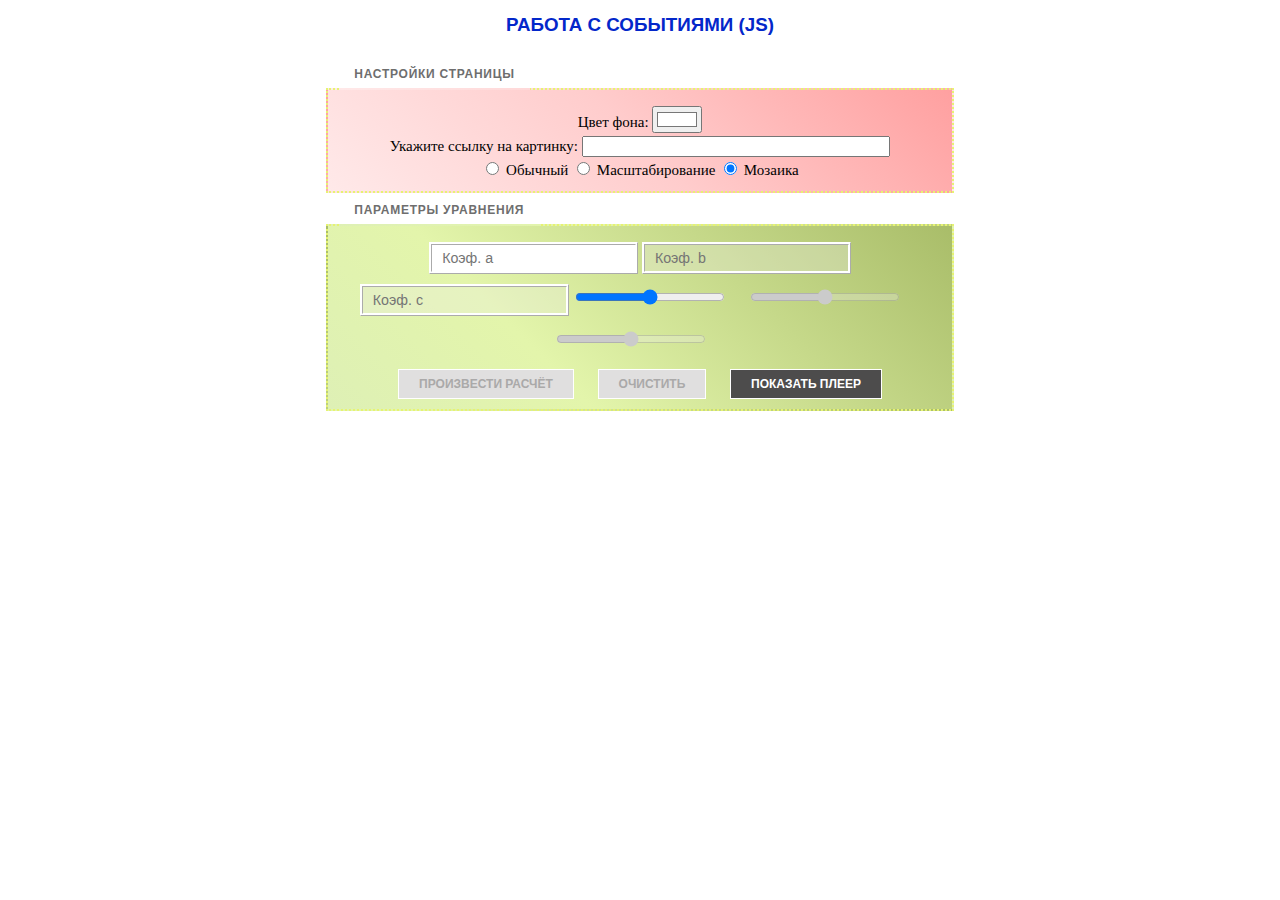
<file: index.html>
<!DOCTYPE html>
<html lang="en">
<head>
    <meta charset="UTF-8">
    <meta http-equiv="X-UA-Compatible" content="IE=edge">
    <meta name="viewport" content="width=device-width, initial-scale=1.0">
    <title>JavaScript</title>

    <link rel="stylesheet" href="css/style.css">
</head>
<body>
    
    <h1 class="title">Работа с событиями (JS)</h1>

    <form class="form-equation">
        <fieldset class="settings">
            <legend class="title">Настройки страницы</legend>

            <div class="form-group">
                <label for="page_bgcolor">Цвет фона: </label>
                <input id="page_bgcolor" type="color" value="#ffffff">
            </div>

            <div class="form-group">
                <label for="page_imglink">Укажите ссылку на картинку: </label>
                <input class="url" id="page_imglink" type="text">

                <!-- <label for="page_bgimg">Загрузите фоновое изображение: </label> -->
                <!-- <input id="page_bgimg" type="file" accept=".jpg,.png,.svg"> -->
            </div>

            <div class="form-group">
                <input id="bgSize_default" name="bgSize" type="radio">
                <label for="bgSize_default">Обычный</label>
                
                <input id="bgSize_zoom" name="bgSize" type="radio">
                <label for="bgSize_zoom">Масштабирование</label>
                
                <input id="bgSize_mosaic" name="bgSize" type="radio" checked>
                <label for="bgSize_mosaic">Мозаика</label>
            </div>

        </fieldset>
        <fieldset class="parametrs">
            <legend class="title">Параметры уравнения</legend>

            <input class="params" id="param_a" type="number" placeholder="Коэф. a">
            <input class="params" id="param_b" type="number" placeholder="Коэф. b" disabled>
            <input class="params" id="param_c" type="number" placeholder="Коэф. c" disabled>

            <input class="range" type="range" id="range_a" min="-100" value="0" max="100">
            <input class="range" type="range" id="range_b" min="-100" value="0" max="100" disabled>
            <input class="range" type="range" id="range_c" min="-100" value="0" max="100" disabled>

            <div class="buttons">
                <input class="btn btn-calc" id="btn_calc" type="button" value="Произвести расчёт" disabled>
                <input class="btn btn-reset" id="btn_reset" type="reset" value="Очистить" disabled>
                <input class="btn btn-play" id="btn_play" type="button" value="Показать плеер">
            </div>
        </fieldset>
    </form>

    <!-- <audio id="player" class="player" src="media/sample.mp3"></audio> -->

    <script src="js/script.js" async></script>
</body>
</html>
</file>
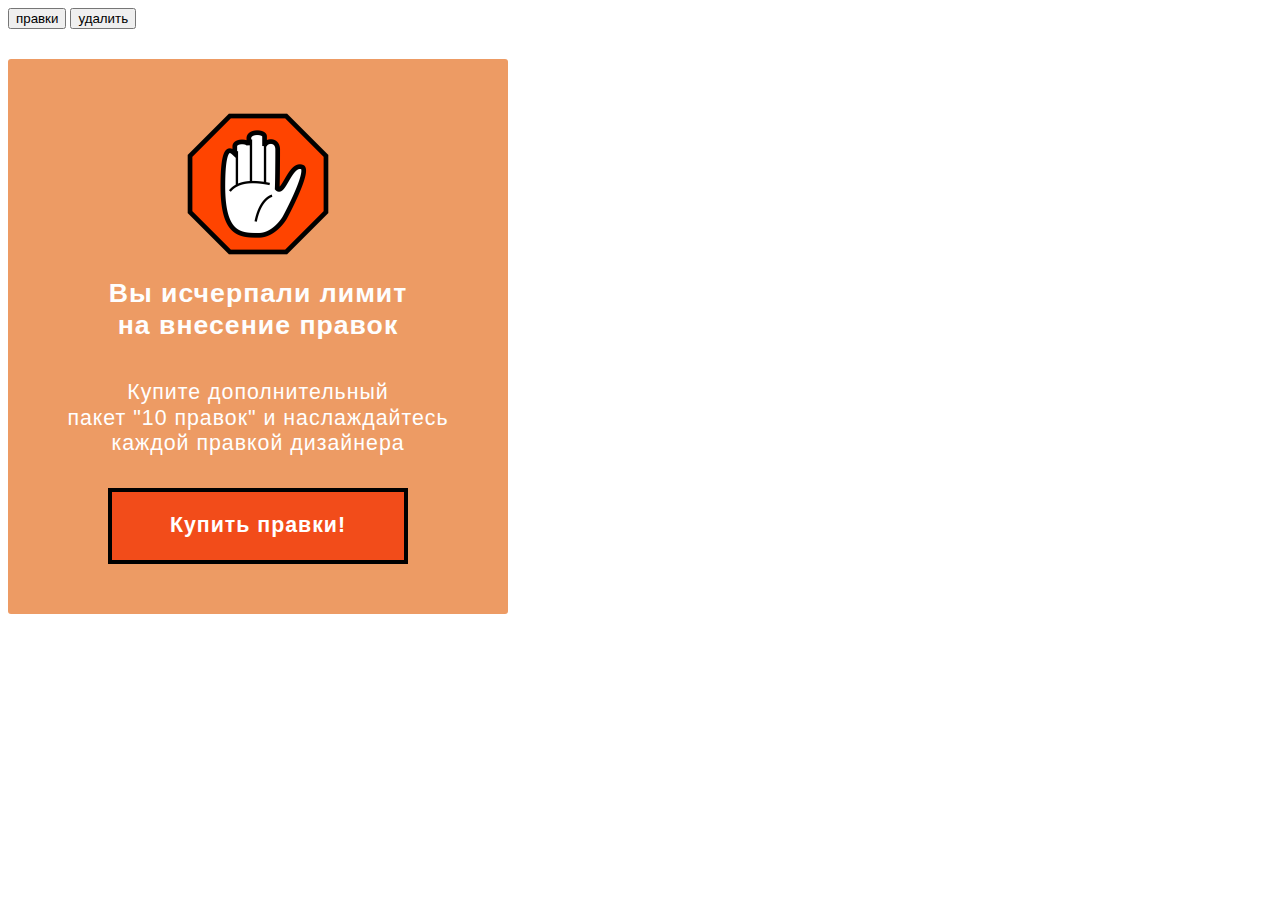
<file: index_jQuery1.html>
<!DOCTYPE html>
<html lang="en">
<head>
    <meta charset="UTF-8">
    <meta http-equiv="X-UA-Compatible" content="IE=edge">
    <meta name="viewport" content="width=device-width, initial-scale=1.0">
    <title>Модальное окно и jQuery</title>
    <link rel="stylesheet" href="css/style_jQuery1.css">
</head>
<body>

    <div>
        <button id="btn-on">правки</button>
        <button id="btn-off">удалить</button>
    </div>

    <div id="modal" class="modal" >
        
            <img src="/img/1200px-Stop_hand_icon.svg.png" width="150" alt="">
       
        
            <h1>Вы исчерпали лимит <br> на внесение правок</h1>
            <p>Купите дополнительный <br> пакет "10 правок" и наслаждайтесь каждой правкой дизайнера</p>
            <div class="buy">
                <p>Купить правки!</p>
            </div>
        
    </div>












<!-- вариант 1 -->
<!-- 
    <header class="header">
        <div class="header__inner">
            <button id="callback-button" class="header__button">Нажми</button>
        </div>
    </header>
    
    <div class="modal"> 
        <div class="modal__content"> 
            <button class="modal__close-button">
                <img src="img/close.png" width="18" alt="">
            </button>
            <h1 class="modal__title">Ну и хватит играться :)</h1>
            <p  class="modal__description">Lorem ipsum dolor sit amet consectetur adipisicing elit. Eaque aspernatur culpa ducimus praesentium, laboriosam odit consequatur et veniam fuga, asperiores tempore architecto, quidem quos! Quibusdam sapiente debitis quaerat labore culpa?</p>
        </div>
    </div>
 -->

 

    <!-- вариант 2 -->
    <!-- <a href="#openModal">Открыть модальное окно</a>

    <div id="openModal" class="modalDialog">
        <div>
            <a href="#close" title="Закрыть" class="close">X</a>
            <h2>Модальное окно</h2>
            <p>Пример простого модального окна, которое может быть создано с использованием CSS3.</p>
            <p>Его можно использовать в широком диапазоне, начиная от вывода сообщений и заканчивая формой регистрации.</p>
        </div>
    </div> -->



    <script src="js/jquery-3.6.0.min.js"></script>
    <script src="js/script_jQuery1.js"></script>
    
</body>
</html>
</file>
<file: css/style.css>
html {
    font-size: 15px;
    line-height: 160%;
}

body {
    font-family: "Georgia", serif;
}

:focus {
    outline-color: gold;
}

.title {
    text-align: center;
    text-transform: uppercase;
    font-size: 1.25rem;
    font-family: "Verdana", sans-serif;
    color: rgb(3, 39, 202);
}

.form-equation {
    width: 50%;
    margin: auto;
    margin-top: 40px;
}

.form-equation fieldset {
    text-align: center;

    border: 2px dotted rgb(230, 243, 114);
    background-image: linear-gradient(45deg, #def0b5 0%,#e3f5ab 33%,#a9bd69 100%);
}

.form-equation .settings {
    margin-bottom: 20px;
    background-image: linear-gradient(45deg, #ffe9e9 0%,#ffcccc 50%,#ffa0a0 100%);
}

.form-equation .title {
    position: relative;
    top: -15px;

    padding: 0 15px;

    text-align: left;
    text-transform: uppercase;
    letter-spacing: 0.75px;
    font-size: 0.8rem;
    font-weight: bold;

    color: rgb(110, 110, 110);
}

.form-equation .url {
    width: 50%;
}

.form-equation .params {
    box-sizing: border-box;
    padding: 5px 10px;

    font-size: 0.95rem;
    border: 3px ridge rgb(255, 255, 255);
    color: rgb(3, 187, 19);
}

.form-equation .range {
    margin-top: 15px;
    margin-right: 20px;

    width: 150px;
}

.form-equation .buttons {
    margin-top: 15px;
}

.form-equation .btn {
    padding: 7px 20px;
    border: 1px solid rgb(255, 255, 255);

    text-transform: uppercase;
    font-size: 0.8rem;
    font-weight: bold;
    color: #ffffff;

    transition: all 0.25s;
}

.form-equation .btn[disabled] {
    cursor: auto !important;
    color: rgb(170, 169, 169);
    background-image: none;
    background-color: rgb(224, 223, 223);
}

.form-equation .btn:hover {
    cursor: pointer;
    filter: saturate(2);
}

.form-equation .btn-calc {
    margin-right: 20px;
    background-image: linear-gradient(135deg, #669443 0%,#346d0c 50%, #669443 100%);
}

.form-equation .btn-reset {
    margin-right: 20px;
    background-image: linear-gradient(135deg, #944f43 0%,#c23e27 50%, #944f43 100%);
}

.form-equation .btn-play {
    background-color: rgb(77, 76, 76);
}

.solution {
    width: 50%;
    margin: auto;
    margin-top: 30px;
    padding: 20px;

    font-size: 1.5rem;
    background-color: lightyellow;
    border-left: 20px solid gold;
}

.solution strong {
    font-weight: bold;
    color: rgb(200, 75, 3);
}

.player {
    display: none;
    margin: 25px auto;
    width: 50%;
}

.player-show {
    display: block;
}
</file>
<file: css/style_jQuery1.css>
.modal {
    display: flex;
    flex-direction: column;
    justify-content: center;
    align-items: center;
    margin-top: 30px;
    box-sizing: border-box;
    width: 500px;
    /* height: 400px; */
    background-color: rgb(237, 155, 100);
    border-radius: 3px;
    padding: 50px;
}


h1 {
    font-family:sans-serif;
    font-size: 20pt;
    line-height: 120%;
    letter-spacing: 1px;
    color: rgb(254, 254, 254);
    text-align: center;
}
p {
    font-family:sans-serif;
    color: rgb(255, 255, 255);
    line-height: 120%;
    letter-spacing: 1px;
    font-size: 16pt;
    text-align: center;
}

.buy {
    box-sizing: border-box;
    margin-top: 10px;
    width: 300px;
    border: 4px solid black;
    background-color: rgb(242, 76, 26);
    font-weight: bold;
}




/* вариант 1 */
/* .modal {
    position: fixed;
    top: 0;
    right: 0;
    bottom: 0;
    left: 0;
    z-index: 1000;
    background: rgba(0, 0, 0, 0.9);
    display: flex;
    justify-content: center;
    align-items: flex-start;
    overflow-y: scroll;
    padding: 60px 15px;
  }
   
  .modal__content {
    width: 100%;
    max-width: 500px;
    padding: 50px;
    background: #f9f9f9;
    border-radius: 3px;
    position: relative;
    box-shadow: 0 5px 15px black;
  }
   
  .modal__close-button {
    background: #ff0000;
    height: 30px;
    width: 30px;
    display: flex;
    justify-content: center;
    align-items: center;
    border: none;
    position: absolute;
    right: 0;
    top: 0;
    background: none;
    cursor: pointer;
    transition: .3s;
    outline: none;
  }
   
  .modal__close-button:hover {
    transition: .3s;
    transform: rotate(180deg);
  }
   
  .modal__title {
    font-size: 1.8rem;
    text-transform: uppercase;
    margin: 0 0 15px;
  }
   
  .modal__description {
    font-size: 1.125rem;
  }



.modal {
  position: absolute;
  visibility: hidden;
  opacity: 0;
  transition: .3s;
  top: -1000px;
  right: 0;
  bottom: 0;
  left: 0;
  z-index: 1000;
  background: rgba(0, 0, 0, 0.9);
  display: flex;
  justify-content: center;
  align-items: flex-start;
  overflow-y: scroll;
  padding: 60px 15px;
}
 
.modal_active {
  position: fixed;
  top: 0;
  visibility: visible;
  opacity: 1;
  transition: .3s;
} */





/* вариант 2 */
/* .modalDialog {
    position: fixed;
    font-family: Arial, Helvetica, sans-serif;
    top: 0;
    right: 0;
    bottom: 0;
    left: 0;
    background: rgba(0,0,0,0.8);
    z-index: 99999;
    -webkit-transition: opacity 400ms ease-in;
    -moz-transition: opacity 400ms ease-in;
    transition: opacity 400ms ease-in;
    display: none;
    pointer-events: none;
    }
    
    .modalDialog:target {
        display: block;
        pointer-events: auto;
        }



    .modalDialog > div {
        width: 400px;
        position: relative;
        margin: 10% auto;
        padding: 5px 20px 13px 20px;
        border-radius: 10px;
        background: #fff;
        background: -moz-linear-gradient(#fff, #999);
        background: -webkit-linear-gradient(#fff, #999);
        background: -o-linear-gradient(#fff, #999);
        }




        .close {
            background: #606061;
            color: #FFFFFF;
            line-height: 25px;
            position: absolute;
            right: -12px;
            text-align: center;
            top: -10px;
            width: 24px;
            text-decoration: none;
            font-weight: bold;
            -webkit-border-radius: 12px;
            -moz-border-radius: 12px;
            border-radius: 12px;
            -moz-box-shadow: 1px 1px 3px #000;
            -webkit-box-shadow: 1px 1px 3px #000;
            box-shadow: 1px 1px 3px #000;
            }
            
    .close:hover { background: #00d9ff; }
            
         */
</file>
